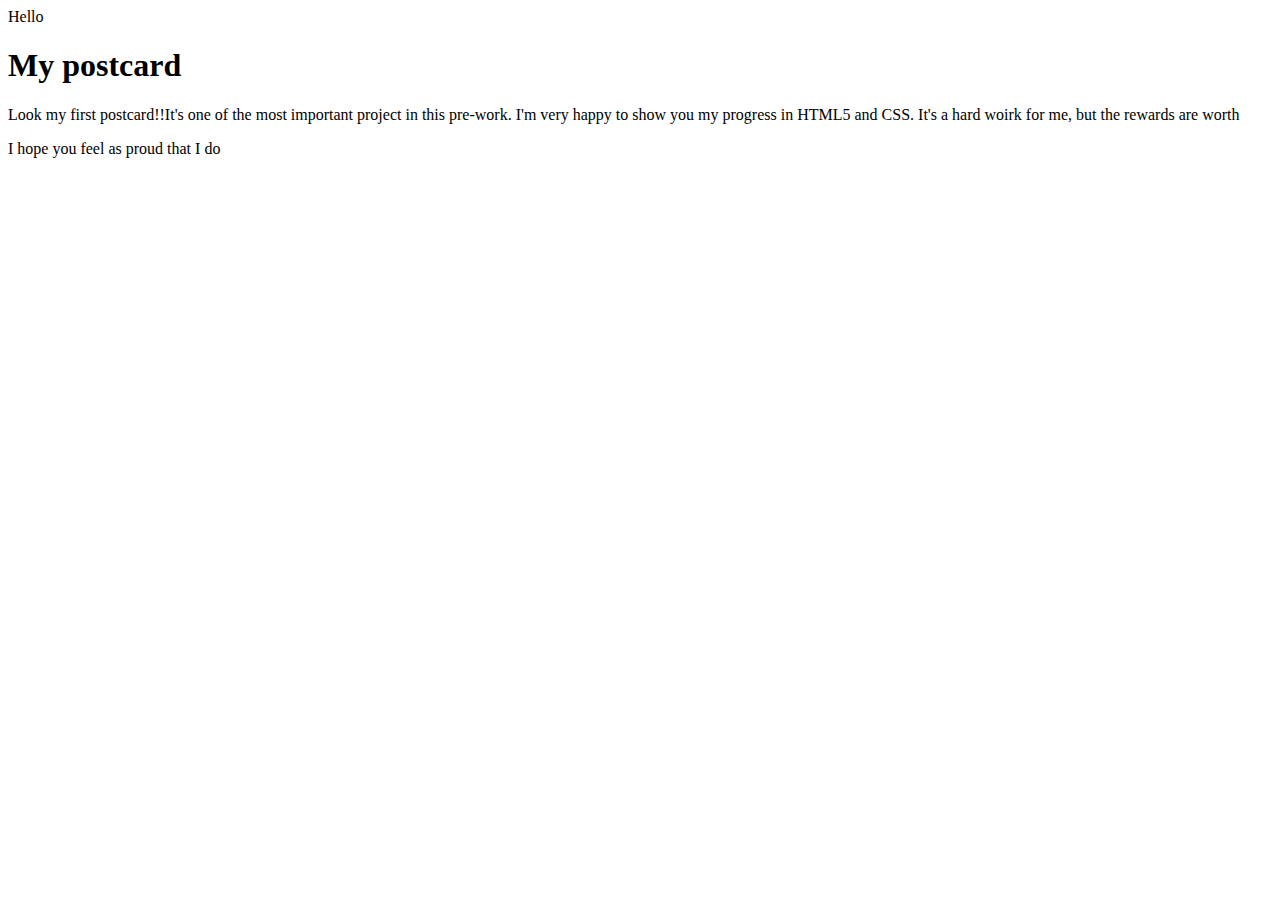
<file: .learn/resets/01-welcome/index.html>
<!DOCTYPE html>
<html lang="en">
	<head>
		<meta charset="UFT-8" />
		<meta name="viewport" content="width=device-width, initial-scalr=1.0" />
		<title>My first postcard</title>
	</head>
	<body>
		<div class="postcard">Hello</div>
		<h1><strong>My postcard</strong></h1>
		<p>
			Look my first postcard!!It's one of the most important project in this pre-work. I'm very happy to show you my progress in HTML5 and CSS.
			It's a hard woirk for me, but the rewards are worth
		</p>
		<p>I hope you feel as proud that I do</p>
	</body>
</html>
</file>
